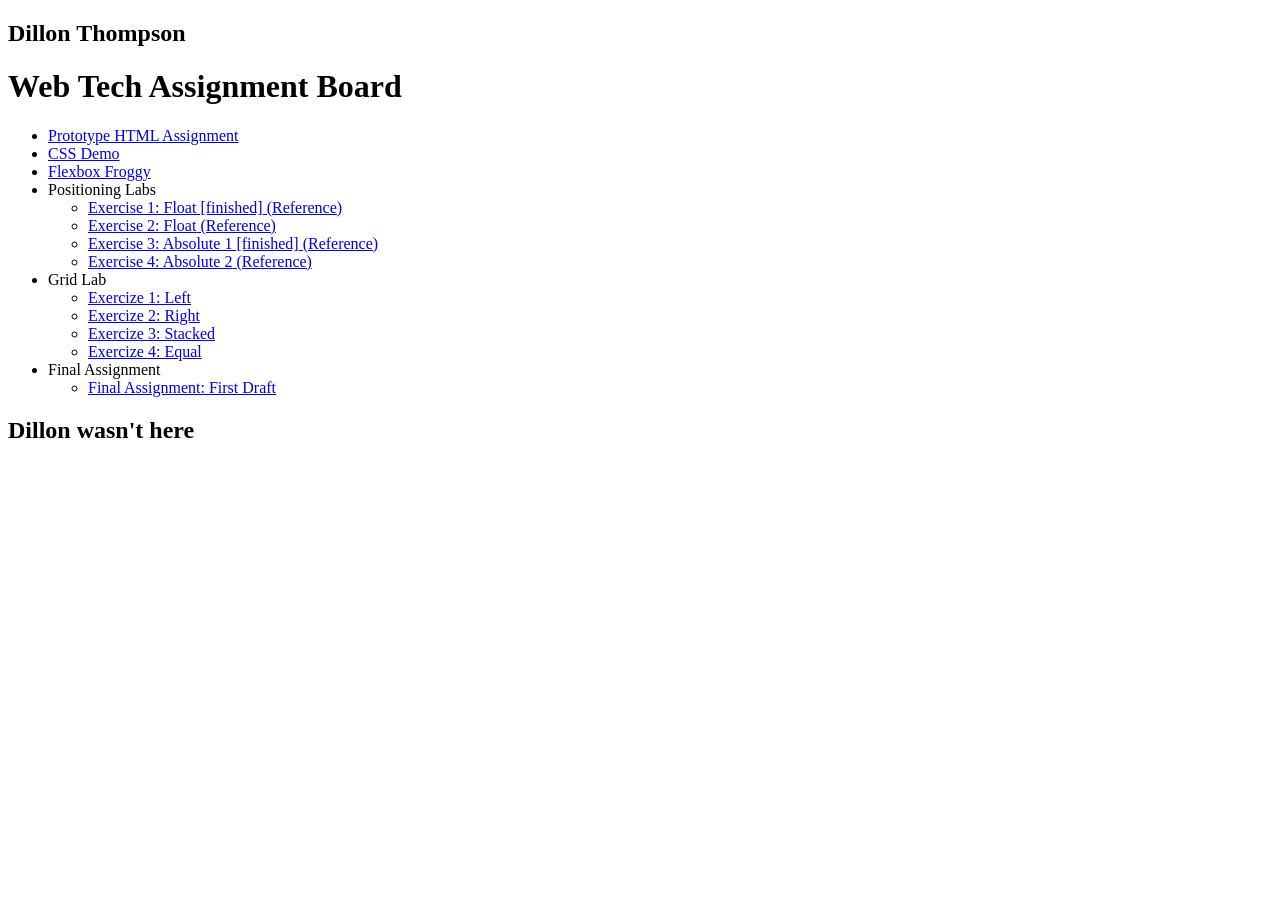
<file: index.html>
<!DOCTYPE html>
<html lang="en">
<head>
    <meta charset="UTF-8">
    <meta name="viewport" content="width=device-width, initial-scale=1.0">
    <title>Dillon Thompson</title>
</head>
<body>
    
</body>
    <h2>Dillon Thompson</h2>
    <h1>Web Tech Assignment Board</h1>
    <nav>
        <ul>   
            <li><a href="prototype/index.html">Prototype HTML Assignment</a></li>
            <li><a href="css-demo/index.html">CSS Demo</a></li>
            <li><a href="prototype/assets/FlexboxFroggy.jpg">Flexbox Froggy</a></li>
            <li>Positioning Labs</li>
                <ul>
                    <li><a href="positioning-lab/float-1.html">Exercise 1: Float [finished]</a><a href="positioning-lab/ex-1.png"> (Reference)</a></li>
                    <li><a href="positioning-lab/float-2.html">Exercise 2: Float</a><a href="positioning-lab/ex-2.png"> (Reference)</a></li>
                    <li><a href="positioning-lab/absolute-1.html">Exercise 3: Absolute 1 [finished]</a><a href="positioning-lab/ex-3.png"> (Reference)</a></li>
                    <li><a href="positioning-lab/absolute-2.html">Exercise 4: Absolute 2</a><a href="positioning-lab/ex-4.png"> (Reference)</a></li></li>
                </ul>
            <li>Grid Lab</li>
                <ul>
                    <li><a href="css-grid-lab/grid-two-col-left.html">Exercize 1: Left</a></li>
                    <li><a href="css-grid-lab/grid-two-col-right.html">Exercize 2: Right</a></li>
                    <li><a href="css-grid-lab/grid-two-col-stacked.html">Exercize 3: Stacked</a></li>
                    <li><a href="css-grid-lab/grid-two-col-equal.html">Exercize 4: Equal</a></li>
                </ul>
            <li>Final Assignment</li>
                <ul>
                    <li><a href="final-assignment/index.html">Final Assignment: First Draft</a></li>
                </ul>
                
    </nav>
</body>

<footer>
    <h2>Dillon wasn't here</h2>
</footer>
</html>
</file>
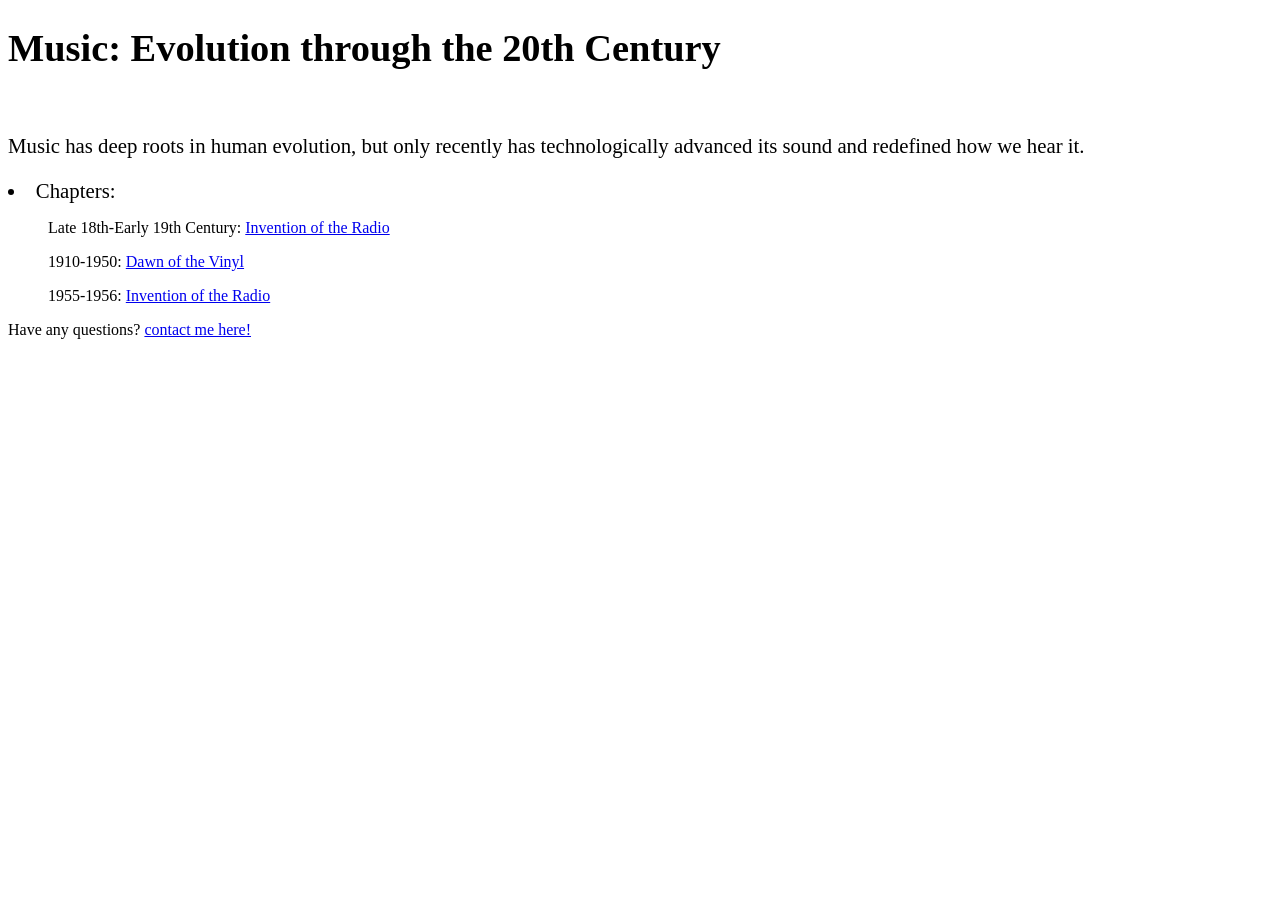
<file: final-assignment/index.html>
<!DOCTYPE html>
<html lang="en">
    <meta charset="UTF-8">
    <meta name="viewport" content="width=device-width, initial-scale=1.0">
    <title>Musics Evolution through the 20th Century</title>

<head>

<header>
    <h1 style="font-size: 2.4rem;">Music: Evolution through the 20th Century</h1>
    <!--<h2>Dillon Thompson</h2>!-->
    <br>
</header>




<body>
    <p style="font-size: 1.3rem;">Music has deep roots in human evolution, but only recently has technologically advanced its sound and redefined how we hear it.</p>

    <li style="font-size: 1.3rem;">Chapters: </li>
    <ol>Late 18th-Early 19th Century: <a href="subs/article-radio.html">Invention of the Radio</a></ol>
    <ol>1910-1950: <a href="subs/article-vinyl.html">Dawn of the Vinyl</a></ol>
    <ol>1955-1956: <a href="subs/article-synthesizer.html">Invention of the Radio</a></ol>


</body>


<footer>Have any questions? <a href="subs/contact.html"> contact me here!</a></footer>
</file>
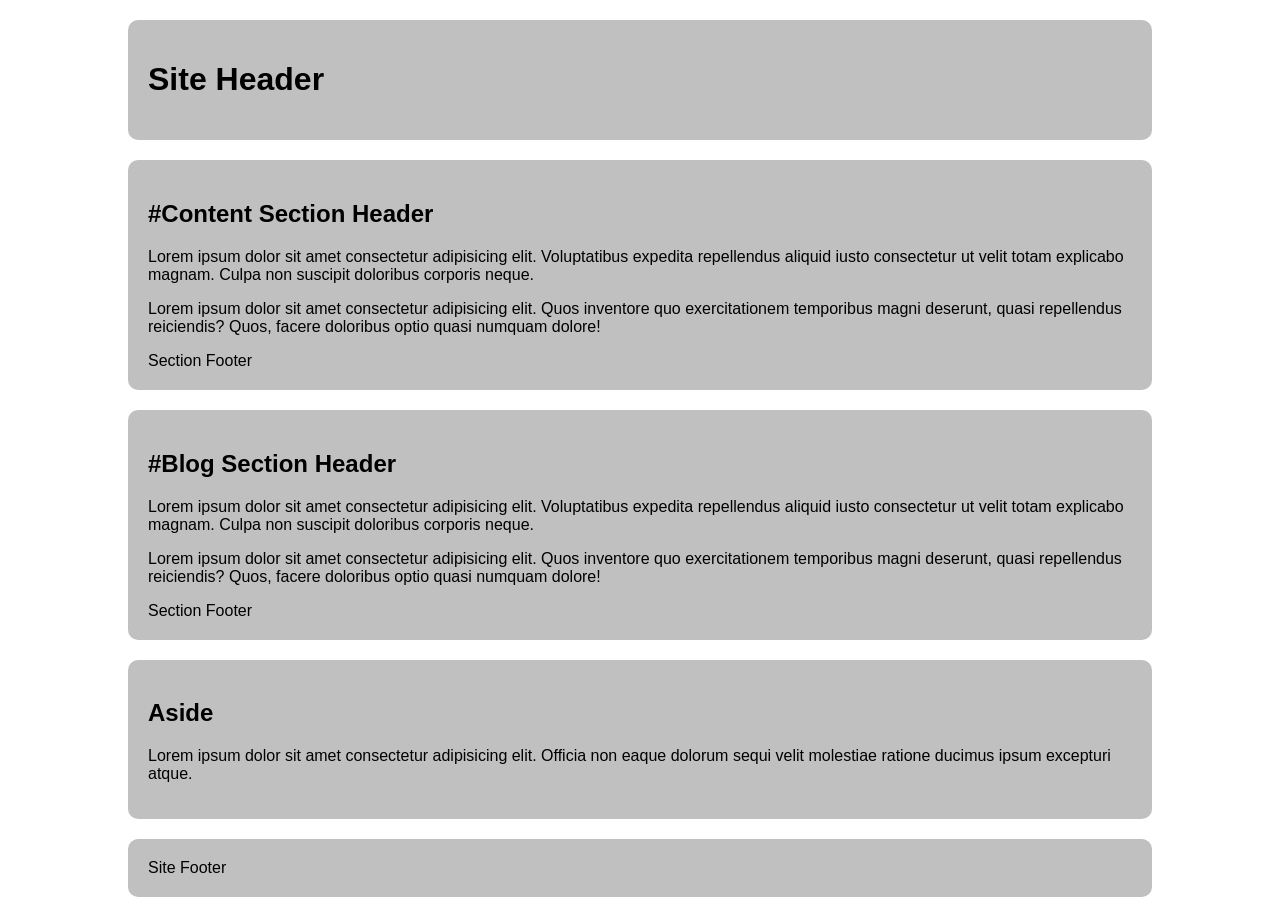
<file: css-grid-lab/grid-two-col-equal.html>
<!DOCTYPE html>
<html lang="en">

<head>
  <meta charset="UTF-8">
  <meta name="viewport" content="width=device-width, initial-scale=1.0">
  <title>CSS Grid Demo</title>
  <style>
    /*  ---------------Box Sizing-----------------  */
    html {
      box-sizing: border-box;
    }

    *,
    *:before,
    *:after {
      box-sizing: inherit;
    }

    /* Starter */
    main>* {
      font-family: Avenir, Montserrat, Corbel, "URW Gothic", source-sans-pro,
        sans-serif;
      font-weight: normal;
      background-color: #c0c0c0;
      border-radius: 10px;
      padding: 20px;
    }

    main {
      display: grid;
      gap: 20px;
      max-width: 80vw;
      margin: 20px auto;
    }
  </style>

</head>

<body>
  <main>
    <header class="primary">
      <h1>Site Header</h1>
    </header>
    <section id="content">
      <header>
        <h2>#Content Section Header</h2>
      </header>
      <p>Lorem ipsum dolor sit amet consectetur adipisicing elit. Voluptatibus expedita repellendus aliquid iusto consectetur ut velit totam explicabo magnam. Culpa non suscipit doloribus corporis neque.</p>
      <p>
        Lorem ipsum dolor sit amet consectetur adipisicing elit. Quos inventore quo exercitationem temporibus magni deserunt, quasi repellendus reiciendis? Quos, facere doloribus optio quasi numquam dolore!</p>
      <footer>Section Footer</footer>
    </section>
    <section id="blog">
      <header>
        <h2>#Blog Section Header</h2>
      </header>
      <p>Lorem ipsum dolor sit amet consectetur adipisicing elit. Voluptatibus expedita repellendus aliquid iusto consectetur ut velit totam explicabo magnam. Culpa non suscipit doloribus corporis neque.</p>
      <p>
        Lorem ipsum dolor sit amet consectetur adipisicing elit. Quos inventore quo exercitationem temporibus magni deserunt, quasi repellendus reiciendis? Quos, facere doloribus optio quasi numquam dolore!</p>
      <footer>Section Footer</footer>
    </section>
    <aside>
      <h2>Aside</h2>
      <p>Lorem ipsum dolor sit amet consectetur adipisicing elit. Officia non eaque dolorum sequi velit molestiae ratione ducimus ipsum excepturi atque.</p>
    </aside>
    <footer class="primary">Site Footer</footer>
  </main>
</body>

</html>
</file>
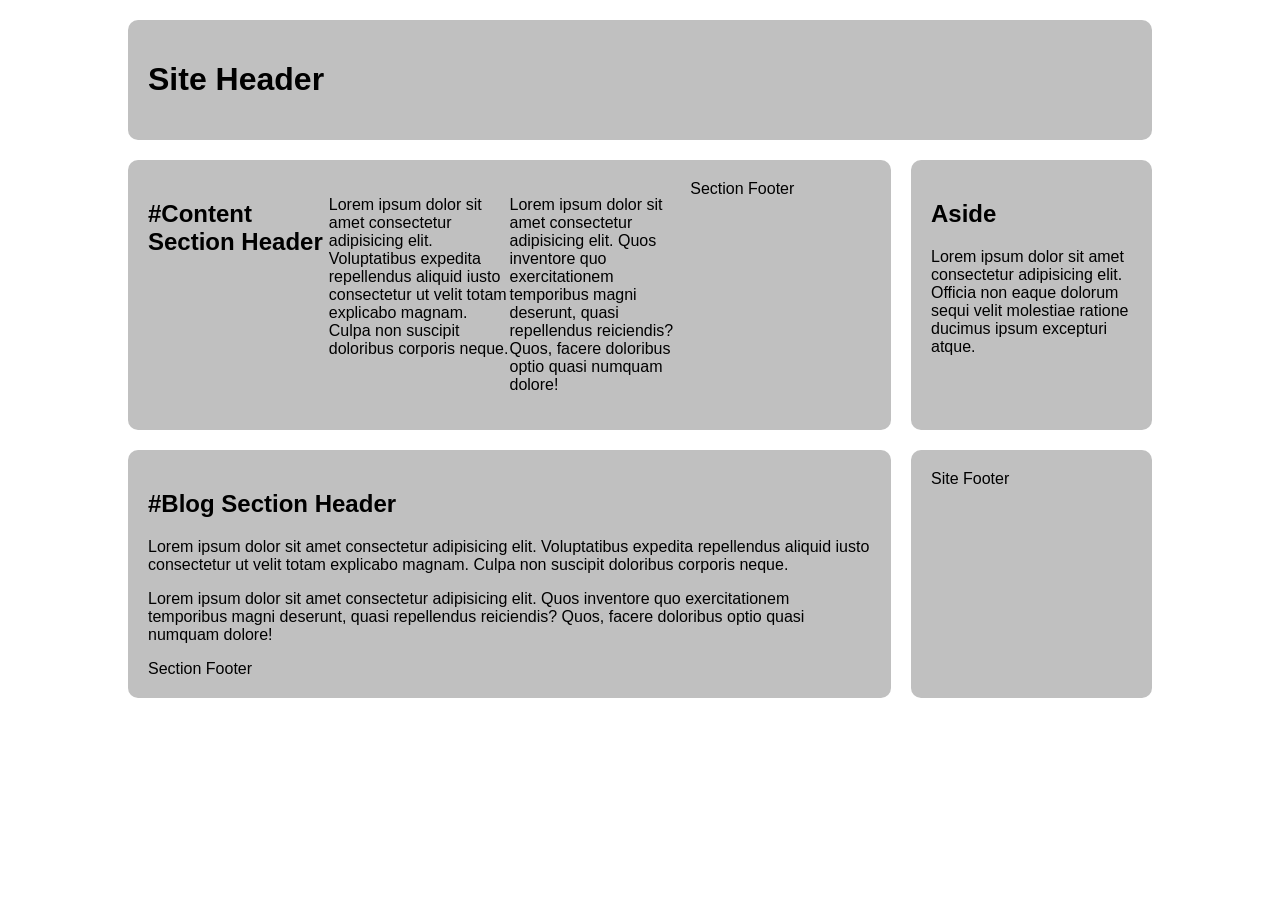
<file: css-grid-lab/grid-two-col-left.html>
<!DOCTYPE html>
<html lang="en">

<head>
  <meta charset="UTF-8">
  <meta name="viewport" content="width=device-width, initial-scale=1.0">
  <title>CSS Grid Demo</title>
  <style>
    /*  ---------------Box Sizing-----------------  */
    html {
      box-sizing: border-box;
    }

    *,
    *:before,
    *:after {
      box-sizing: inherit;
    }

    /* Starter */
    main>* {
      font-family: Avenir, Montserrat, Corbel, "URW Gothic", source-sans-pro,
        sans-serif;
      font-weight: normal;
      background-color: #c0c0c0;
      border-radius: 10px;
      padding: 20px;
    }

    main {  /* New */
      display: grid;
      gap: 20px;
      max-width: 80vw;
      margin: 20px auto;
      
      grid-template-columns: 1fr 1fr 1fr 1fr;
      grid-template-areas:
      "header header header header"
      "content content content sidebar"
      "blog blog blog sidebar"
      "footer footer footer footer"
    }

    header.primary {
      grid-area: header;
    }
    #content {
      grid-area: content;
      display:grid;
      grid-template-columns: 1fr 1fr 1fr 1fr;

    
    }
    #blog {
      grid-area: blog;
    }
  

  </style>

</head>

<body>
  <main>
    <header class="primary">
      <h1>Site Header</h1>
    </header>
    <section id="content">
      <header>
        <h2>#Content Section Header</h2>
      </header>
      <p>Lorem ipsum dolor sit amet consectetur adipisicing elit. Voluptatibus expedita repellendus aliquid iusto consectetur ut velit totam explicabo magnam. Culpa non suscipit doloribus corporis neque.</p>
      <p>
        Lorem ipsum dolor sit amet consectetur adipisicing elit. Quos inventore quo exercitationem temporibus magni deserunt, quasi repellendus reiciendis? Quos, facere doloribus optio quasi numquam dolore!</p>
      <footer>Section Footer</footer>
    </section>
    <section id="blog">
      <header>
        <h2>#Blog Section Header</h2>
      </header>
      <p>Lorem ipsum dolor sit amet consectetur adipisicing elit. Voluptatibus expedita repellendus aliquid iusto consectetur ut velit totam explicabo magnam. Culpa non suscipit doloribus corporis neque.</p>
      <p>
        Lorem ipsum dolor sit amet consectetur adipisicing elit. Quos inventore quo exercitationem temporibus magni deserunt, quasi repellendus reiciendis? Quos, facere doloribus optio quasi numquam dolore!</p>
      <footer>Section Footer</footer>
    </section>
    <aside>
      <h2>Aside</h2>
      <p>Lorem ipsum dolor sit amet consectetur adipisicing elit. Officia non eaque dolorum sequi velit molestiae ratione ducimus ipsum excepturi atque.</p>
    </aside>
    <footer class="primary">Site Footer</footer>
  </main>
</body>

</html>
</file>
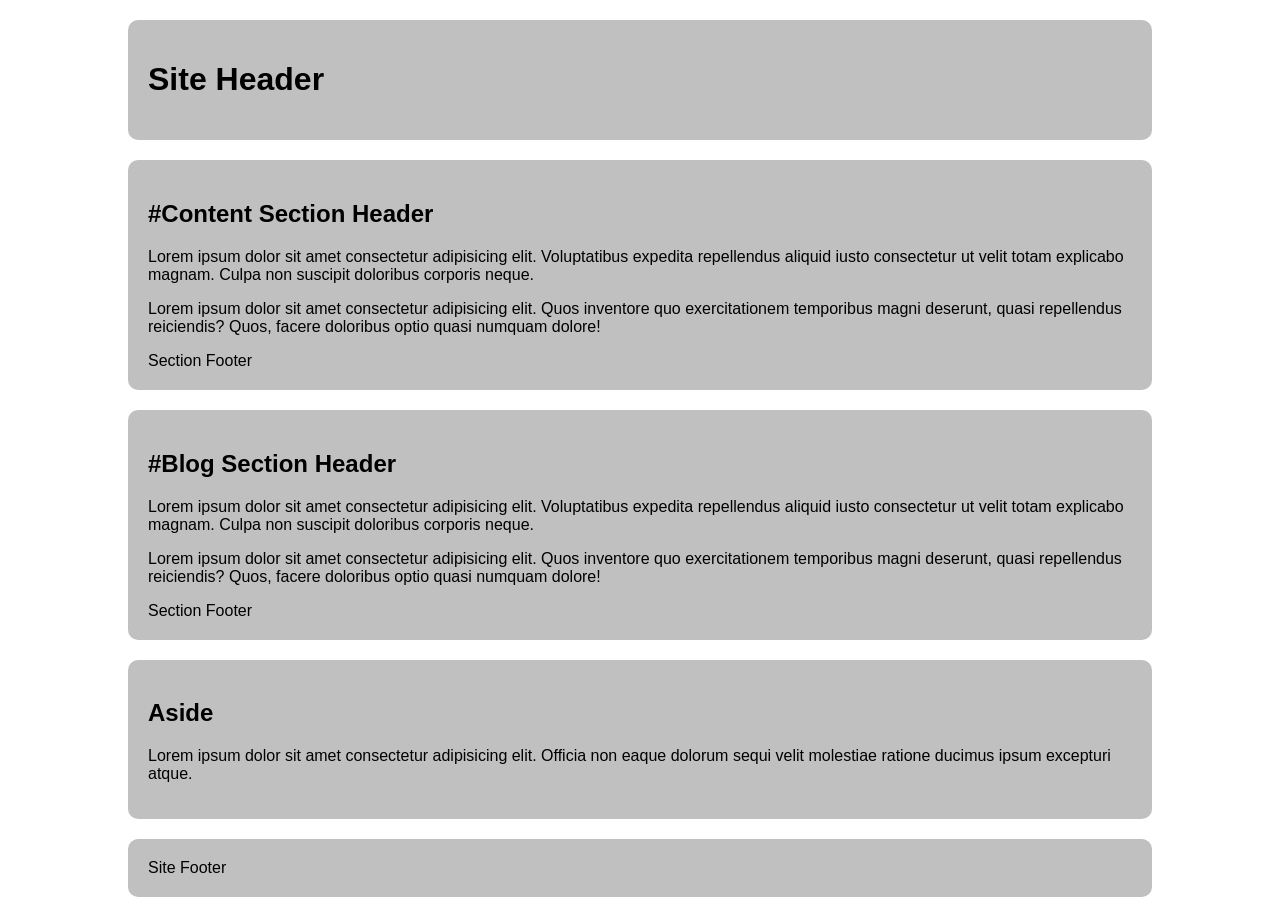
<file: css-grid-lab/grid-two-col-right.html>
<!DOCTYPE html>
<html lang="en">

<head>
  <meta charset="UTF-8">
  <meta name="viewport" content="width=device-width, initial-scale=1.0">
  <title>CSS Grid Demo</title>
  <style>
    /*  ---------------Box Sizing-----------------  */
    html {
      box-sizing: border-box;
    }

    *,
    *:before,
    *:after {
      box-sizing: inherit;
    }

    /* Starter */
    main>* {
      font-family: Avenir, Montserrat, Corbel, "URW Gothic", source-sans-pro,
        sans-serif;
      font-weight: normal;
      background-color: #c0c0c0;
      border-radius: 10px;
      padding: 20px;
    }

    main {
      display: grid;
      gap: 20px;
      max-width: 80vw;
      margin: 20px auto;
    }
  </style>

</head>

<body>
  <main>
    <header class="primary">
      <h1>Site Header</h1>
    </header>
    <section id="content">
      <header>
        <h2>#Content Section Header</h2>
      </header>
      <p>Lorem ipsum dolor sit amet consectetur adipisicing elit. Voluptatibus expedita repellendus aliquid iusto consectetur ut velit totam explicabo magnam. Culpa non suscipit doloribus corporis neque.</p>
      <p>
        Lorem ipsum dolor sit amet consectetur adipisicing elit. Quos inventore quo exercitationem temporibus magni deserunt, quasi repellendus reiciendis? Quos, facere doloribus optio quasi numquam dolore!</p>
      <footer>Section Footer</footer>
    </section>
    <section id="blog">
      <header>
        <h2>#Blog Section Header</h2>
      </header>
      <p>Lorem ipsum dolor sit amet consectetur adipisicing elit. Voluptatibus expedita repellendus aliquid iusto consectetur ut velit totam explicabo magnam. Culpa non suscipit doloribus corporis neque.</p>
      <p>
        Lorem ipsum dolor sit amet consectetur adipisicing elit. Quos inventore quo exercitationem temporibus magni deserunt, quasi repellendus reiciendis? Quos, facere doloribus optio quasi numquam dolore!</p>
      <footer>Section Footer</footer>
    </section>
    <aside>
      <h2>Aside</h2>
      <p>Lorem ipsum dolor sit amet consectetur adipisicing elit. Officia non eaque dolorum sequi velit molestiae ratione ducimus ipsum excepturi atque.</p>
    </aside>
    <footer class="primary">Site Footer</footer>
  </main>
</body>

</html>
</file>
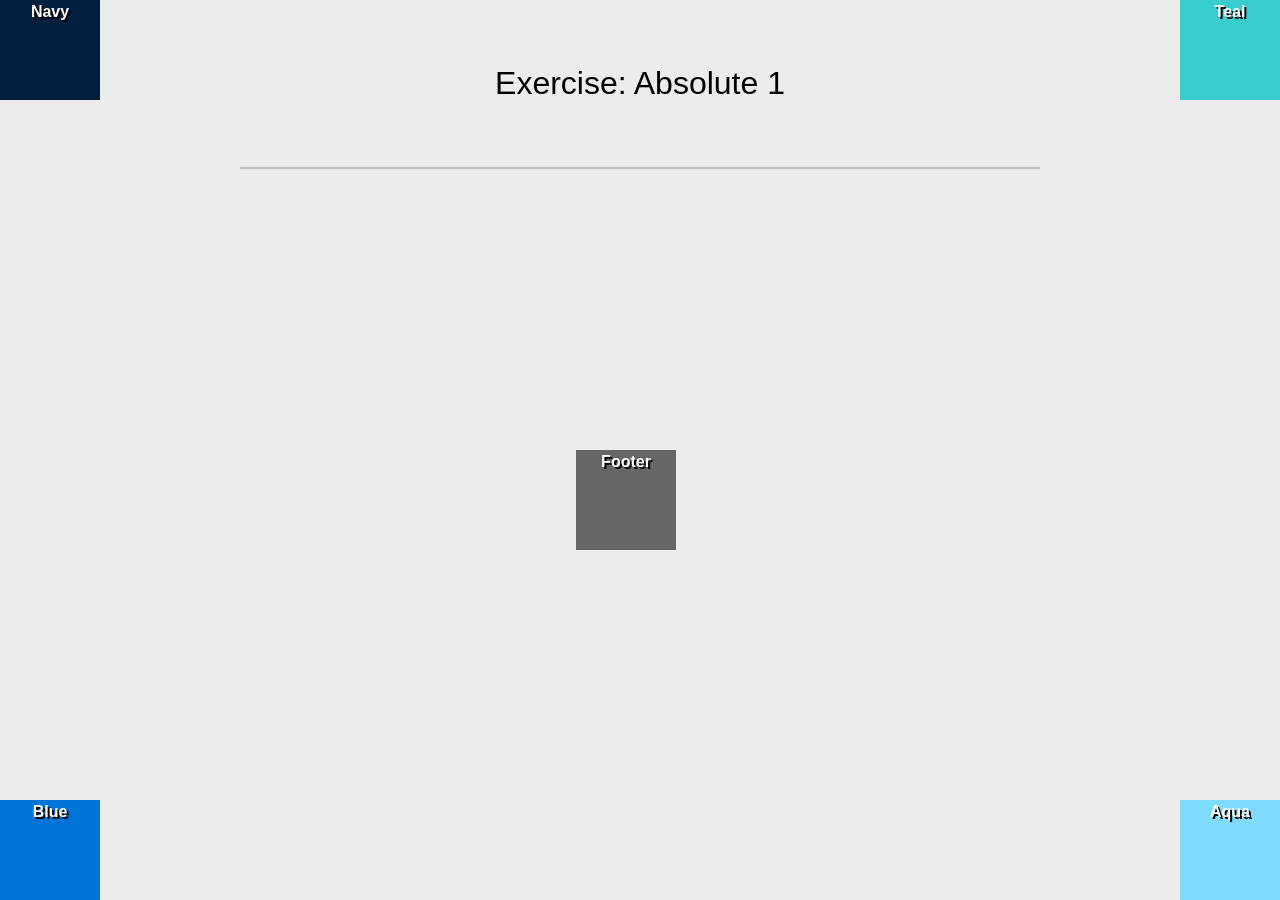
<file: positioning-lab/absolute-1.html>
<!DOCTYPE html>
<html lang="en">

<head>
  <meta charset="UTF-8">
  <meta http-equiv="X-UA-Compatible" content="IE=edge">
  <meta name="viewport" content="width=device-width, initial-scale=1.0">
  <title>Positioning Lab</title>
  <style type="text/css">
    /* ---------------Box Sizing----------------- */
    html {
      box-sizing: border-box;
    }
    *,
    *:before,
    *:after {
      box-sizing: inherit;
    }
    body {
      background-color: #ECECEC;
      font-weight: bold;
      font-family: Tahoma, Geneva, sans-serif;
      color: #FFF;
      text-align: center;
      line-height: 24px;
    }


  #wrapper {
    background-color: #FFF;
    border: 1px solid #c0c0c0;
    width: 800px;
    margin-right: auto;
    margin-left: auto;
    text-shadow: 2px 2px #000;
  }

#wrapper > div {
  width:100px;
  height:100px;
  position:absolute;
}
#navy {
  background-color: #001f3f;
  top:0;
  left:0;
  /* z-index:10; */
}
#teal {
  background-color: #39CCCC;
  top:0;
  right:0;
}
#blue {
  background-color: #0074D9;
  bottom:0;
  left:0;
}
#aqua {
  background-color: #7FDBFF;
  bottom:0;
  right:0;
}
#footer {
  background-color: #666;
  top:50%;
  left:45%;
  /* right:45%; */
  margin:top -50px;
  margin:left -45px;
}
    h1 {
      color: #000;
      font-weight: normal;
      padding: 50px;
    }
  </style>
</head>
<body>
  <h1>Exercise: Absolute 1</h1>
  <section id="wrapper">
    <div id="navy">Navy</div>
    <div id="teal">Teal</div>
    <div id="blue">Blue</div>
    <div id="aqua">Aqua</div>
    <div id="footer">Footer</div>
  </section>
</body>

</html>
</file>
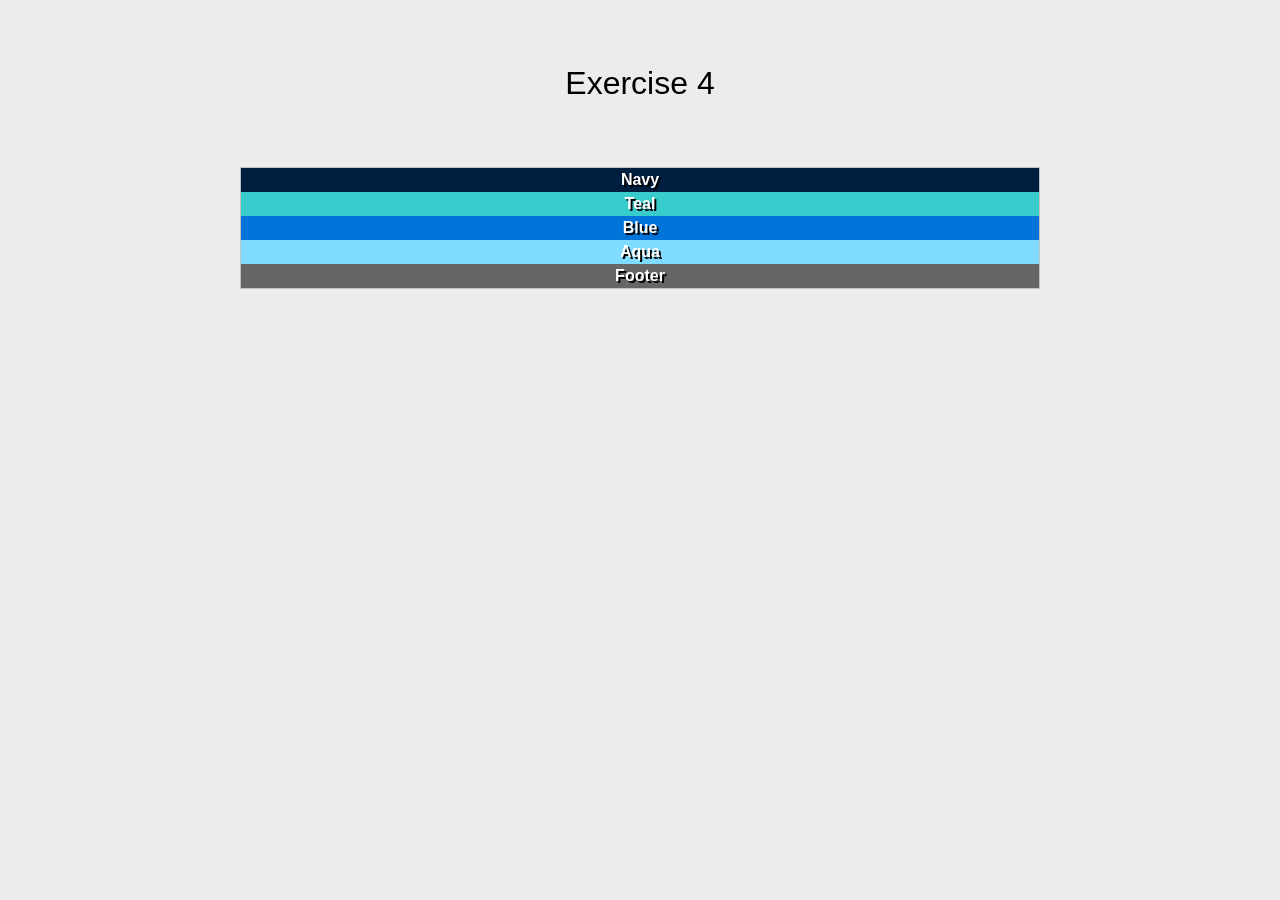
<file: positioning-lab/absolute-2.html>
<!DOCTYPE html>
<html lang="en">

<head>
  <meta charset="UTF-8">
  <meta http-equiv="X-UA-Compatible" content="IE=edge">
  <meta name="viewport" content="width=device-width, initial-scale=1.0">
  <title>Positioning Lab</title>
  <style type="text/css">
    /* ---------------Box Sizing----------------- */
    html {
      box-sizing: border-box;
    }
    *,
    *:before,
    *:after {
      box-sizing: inherit;
    }
    body {
      background-color: #ECECEC;
      font-weight: bold;
      font-family: Tahoma, Geneva, sans-serif;
      color: #FFF;
      text-align: center;
      line-height: 24px;
    }
    #wrapper {
      background-color: #FFF;
      border: 1px solid #c0c0c0;
      width: 800px;
      margin-right: auto;
      margin-left: auto;
      text-shadow: 2px 2px #000;
    }
    #navy {
      background-color: #001f3f;
    }
    #teal {
      background-color: #39CCCC;
    }
    #blue {
      background-color: #0074D9;
    }
    #aqua {
      background-color: #7FDBFF;
    }
    #footer {
      background-color: #666;
    }
    h1 {
      color: #000;
      font-weight: normal;
      padding: 50px;
    }
  </style>
</head>
<body>
  <h1>Exercise 4</h1>
  <section id="wrapper">
    <div id="navy">Navy</div>
    <div id="teal">Teal</div>
    <div id="blue">Blue</div>
    <div id="aqua">Aqua</div>
    <div id="footer">Footer</div>
  </section>
</body>

</html>
</file>
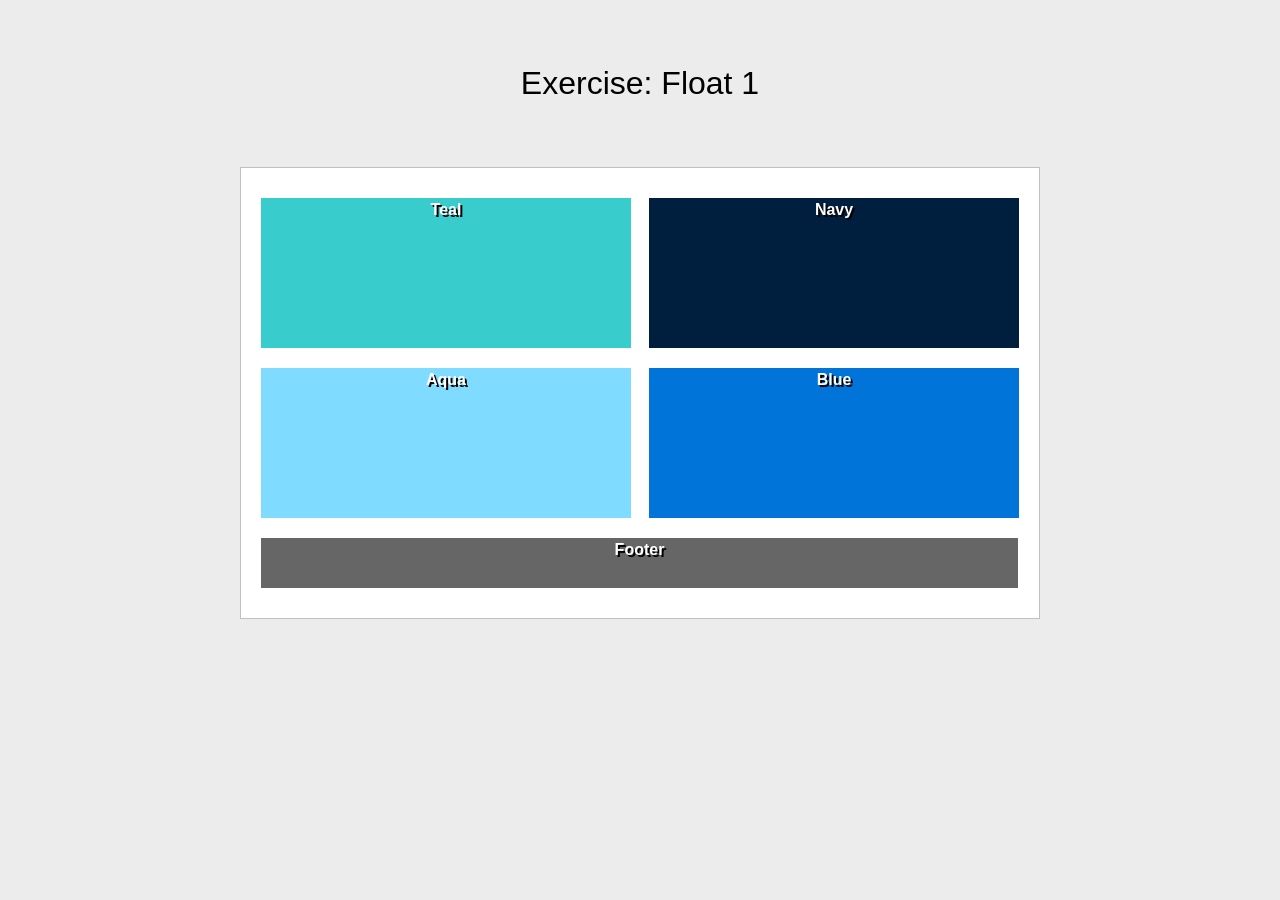
<file: positioning-lab/float-1.html>
<!DOCTYPE html>
<html lang="en">

<head>
  <meta charset="UTF-8">
  <meta http-equiv="X-UA-Compatible" content="IE=edge">
  <meta name="viewport" content="width=device-width, initial-scale=1.0">
  <title>Positioning Lab</title>
  <style type="text/css">
    /* ---------------Box Sizing----------------- */
    html {
      box-sizing: border-box;
    }
    *,
    *:before,
    *:after {
      box-sizing: inherit;
    }
    body {
      background-color: #ECECEC;
      font-weight: bold;
      font-family: Tahoma, Geneva, sans-serif;
      color: #FFF;
      text-align: center;
      line-height: 24px;
    }

    #wrapper-middle {
      padding-top:20px;
    }
    #wrapper-bottom {
      padding-bottom:20px;
    }
    #wrapper {
        padding-top:30px; 
        padding-bottom:30px;
        padding-left:20px; 
        padding-right:20px;
        background-color: #FFF;
        border: 1px solid #c0c0c0;
        width: 800px;
        margin-right: auto;
        margin-left: auto;
        
        text-shadow: 2px 2px #000;
    }
    #navy {
      background-color: #001f3f;
        width:370px;
        height:150px;
        float:right;
    }
    #teal {
        background-color: #39CCCC;
        width:370px;
        height:150px;
    }
    #blue {
        background-color: #0074D9;
        width:370px;
        height:150px;
        float:right;
    }
    #aqua {
        background-color: #7FDBFF;
        width:370px;
        height:150px;
        float:top;
    }
    #footer {
        background-color: #666;
        width:757px;
        height:50px;
    }
    h1 {
      color: #000;
      font-weight: normal;
      padding: 50px;
    }
  </style>
</head>
<body>
  <h1>Exercise: Float 1</h1>
  <section id="wrapper">
    <div id="navy">Navy</div>
    <div id="teal">Teal</div>
    <div id="wrapper-middle"></div>
    <div id="blue">Blue</div>
    <div id="aqua">Aqua</div>
    <div id="wrapper-bottom"></div>
    <div id="footer">Footer</div>
  </section>
</body>

</html>
</file>
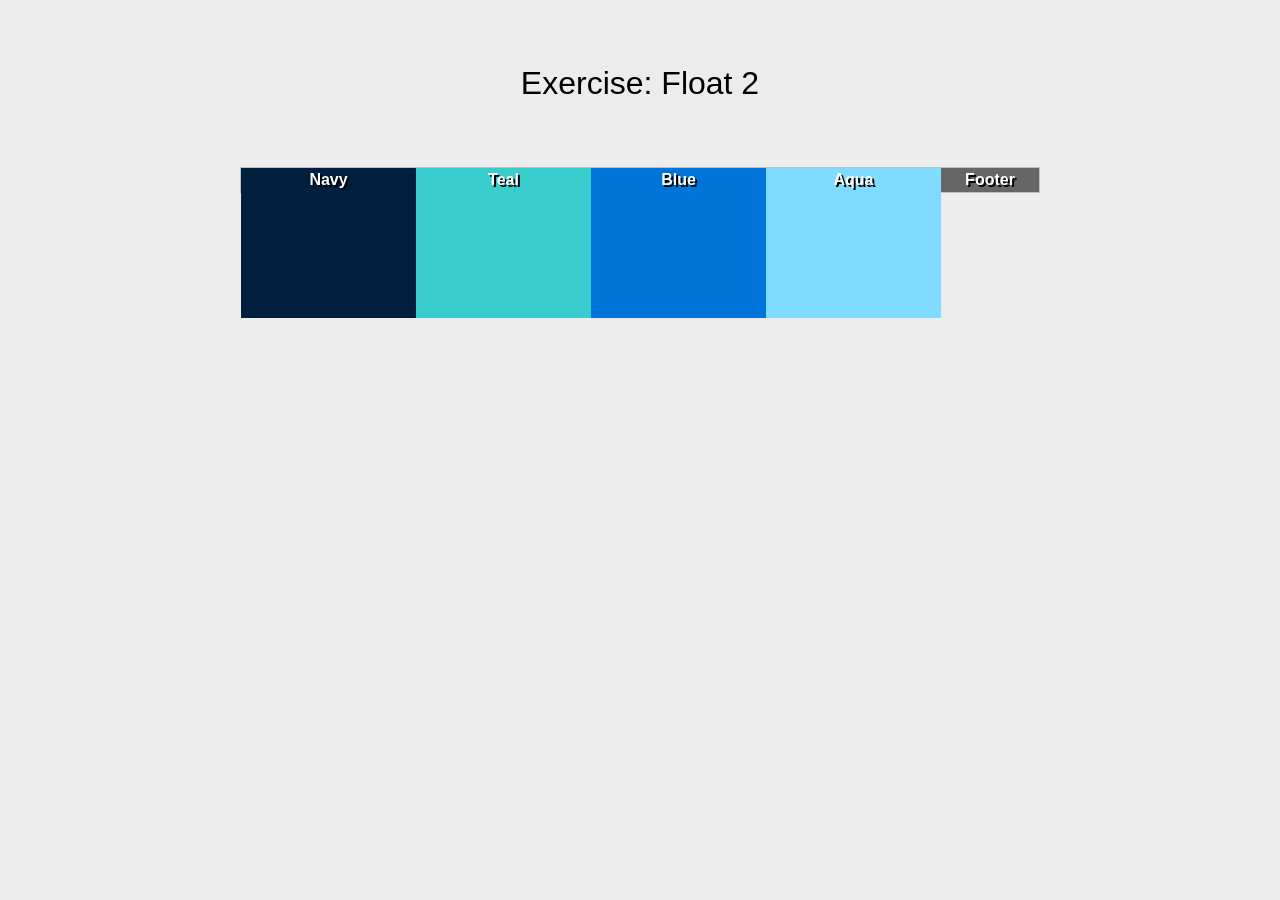
<file: positioning-lab/float-2.html>
<!DOCTYPE html>
<html lang="en">

<head>
  <meta charset="UTF-8">
  <meta http-equiv="X-UA-Compatible" content="IE=edge">
  <meta name="viewport" content="width=device-width, initial-scale=1.0">
  <title>Positioning Lab</title>
  <style type="text/css">
    /* ---------------Box Sizing----------------- */
    html {
      box-sizing: border-box;
    }
    *,
    *:before,
    *:after {
      box-sizing: inherit;
    }
    body {
      background-color: #ECECEC;
      font-weight: bold;
      font-family: Tahoma, Geneva, sans-serif;
      color: #FFF;
      text-align: center;
      line-height: 24px;
    }

  .tile {
  width:175px;
  height:150px;
  float:left;
  margin: left 20px;
  margin-bottom: 20px;
  }
    
    #wrapper {
      background-color: #FFF;
      border: 1px solid #c0c0c0;
      width: 800px;
      margin-right: auto;
      margin-left: auto;
      text-shadow: 2px 2px #000;
    }
    #navy {
      background-color: #001f3f;
    }
    #teal {
      background-color: #39CCCC;
    }
    #blue {
      background-color: #0074D9;
    }
    #aqua {
      background-color: #7FDBFF;
    }
    #footer {
      background-color: #666;
    }
    h1 {
      color: #000;
      font-weight: normal;
      padding: 50px;
    }
  </style>
</head>
<body>
  <h1>Exercise: Float 2</h1>
  <section id="wrapper">
    <div id="navy" class="tile">Navy</div>
    <div id="teal" class="tile">Teal</div>
    <div id="blue" class="tile">Blue</div>
    <div id="aqua" class="tile">Aqua</div>
    <div id="footer">Footer</div>
  </section>
</body>

</html>
</file>
